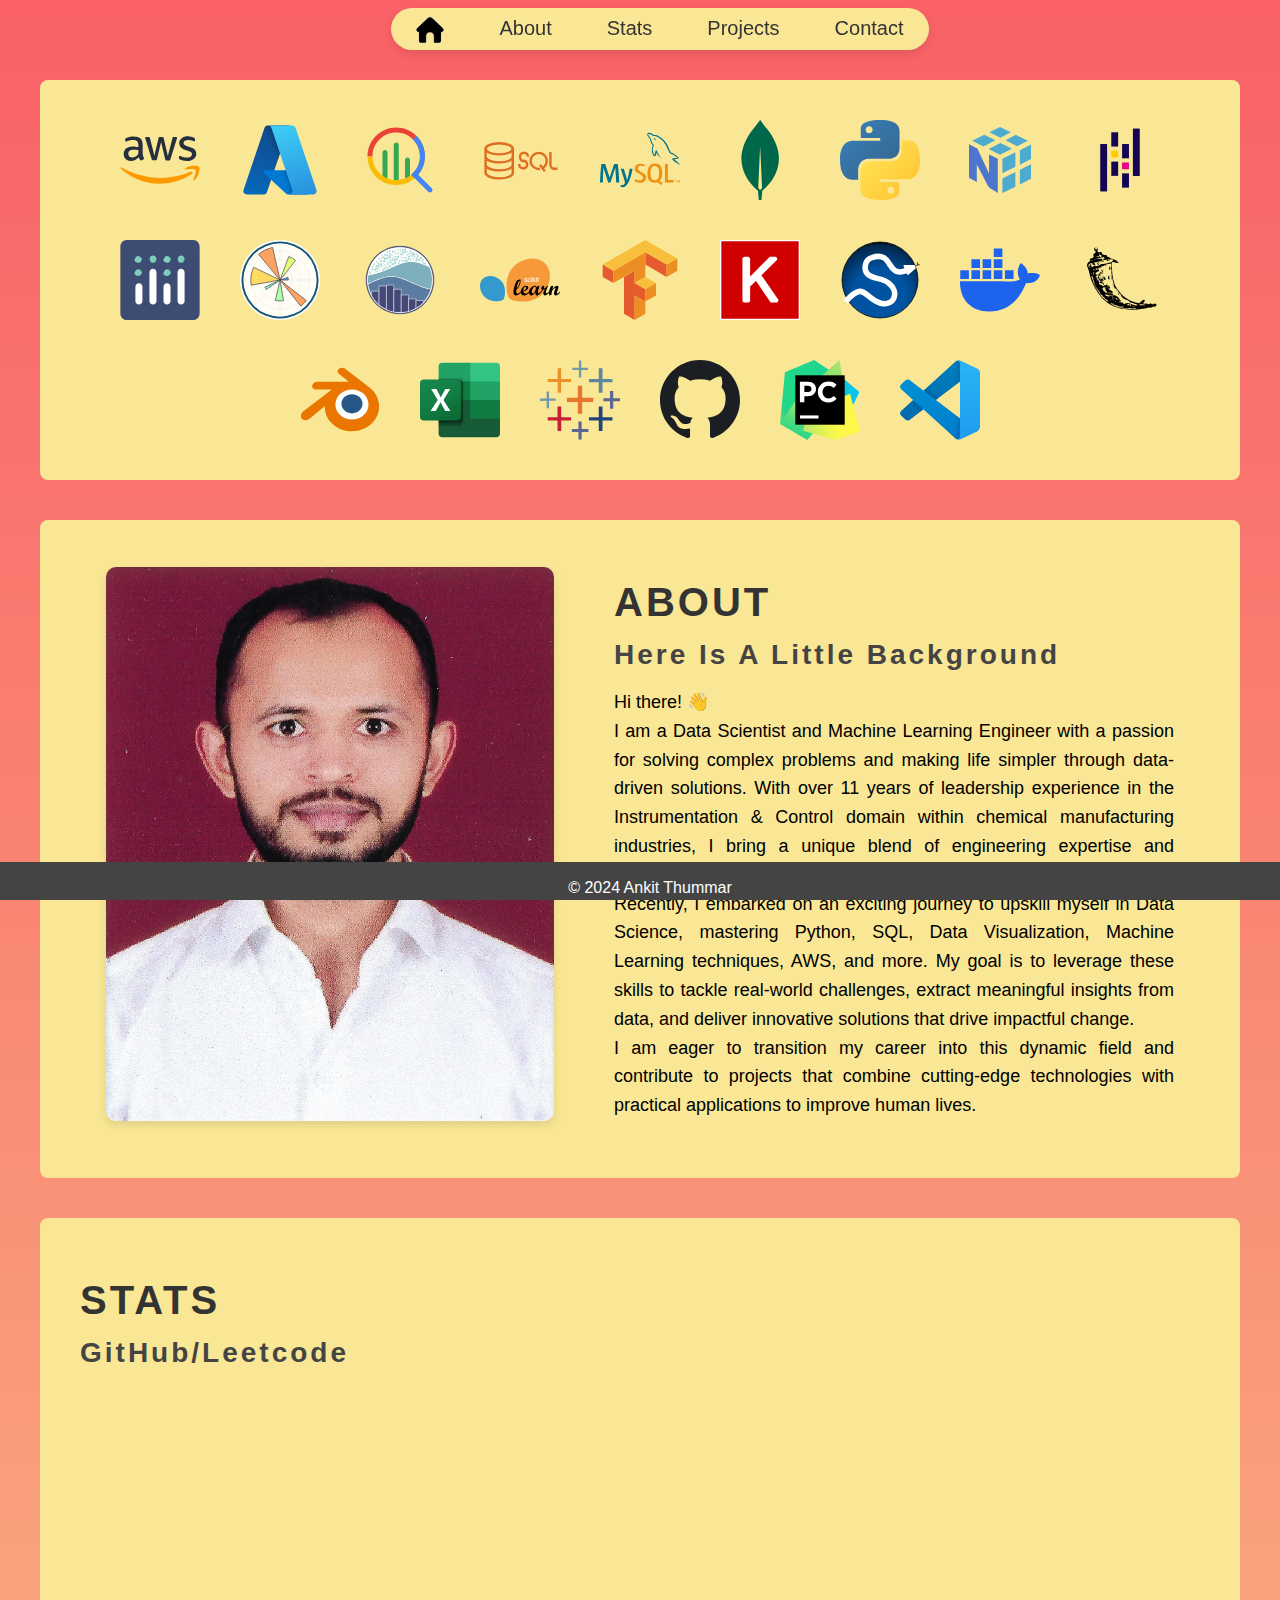
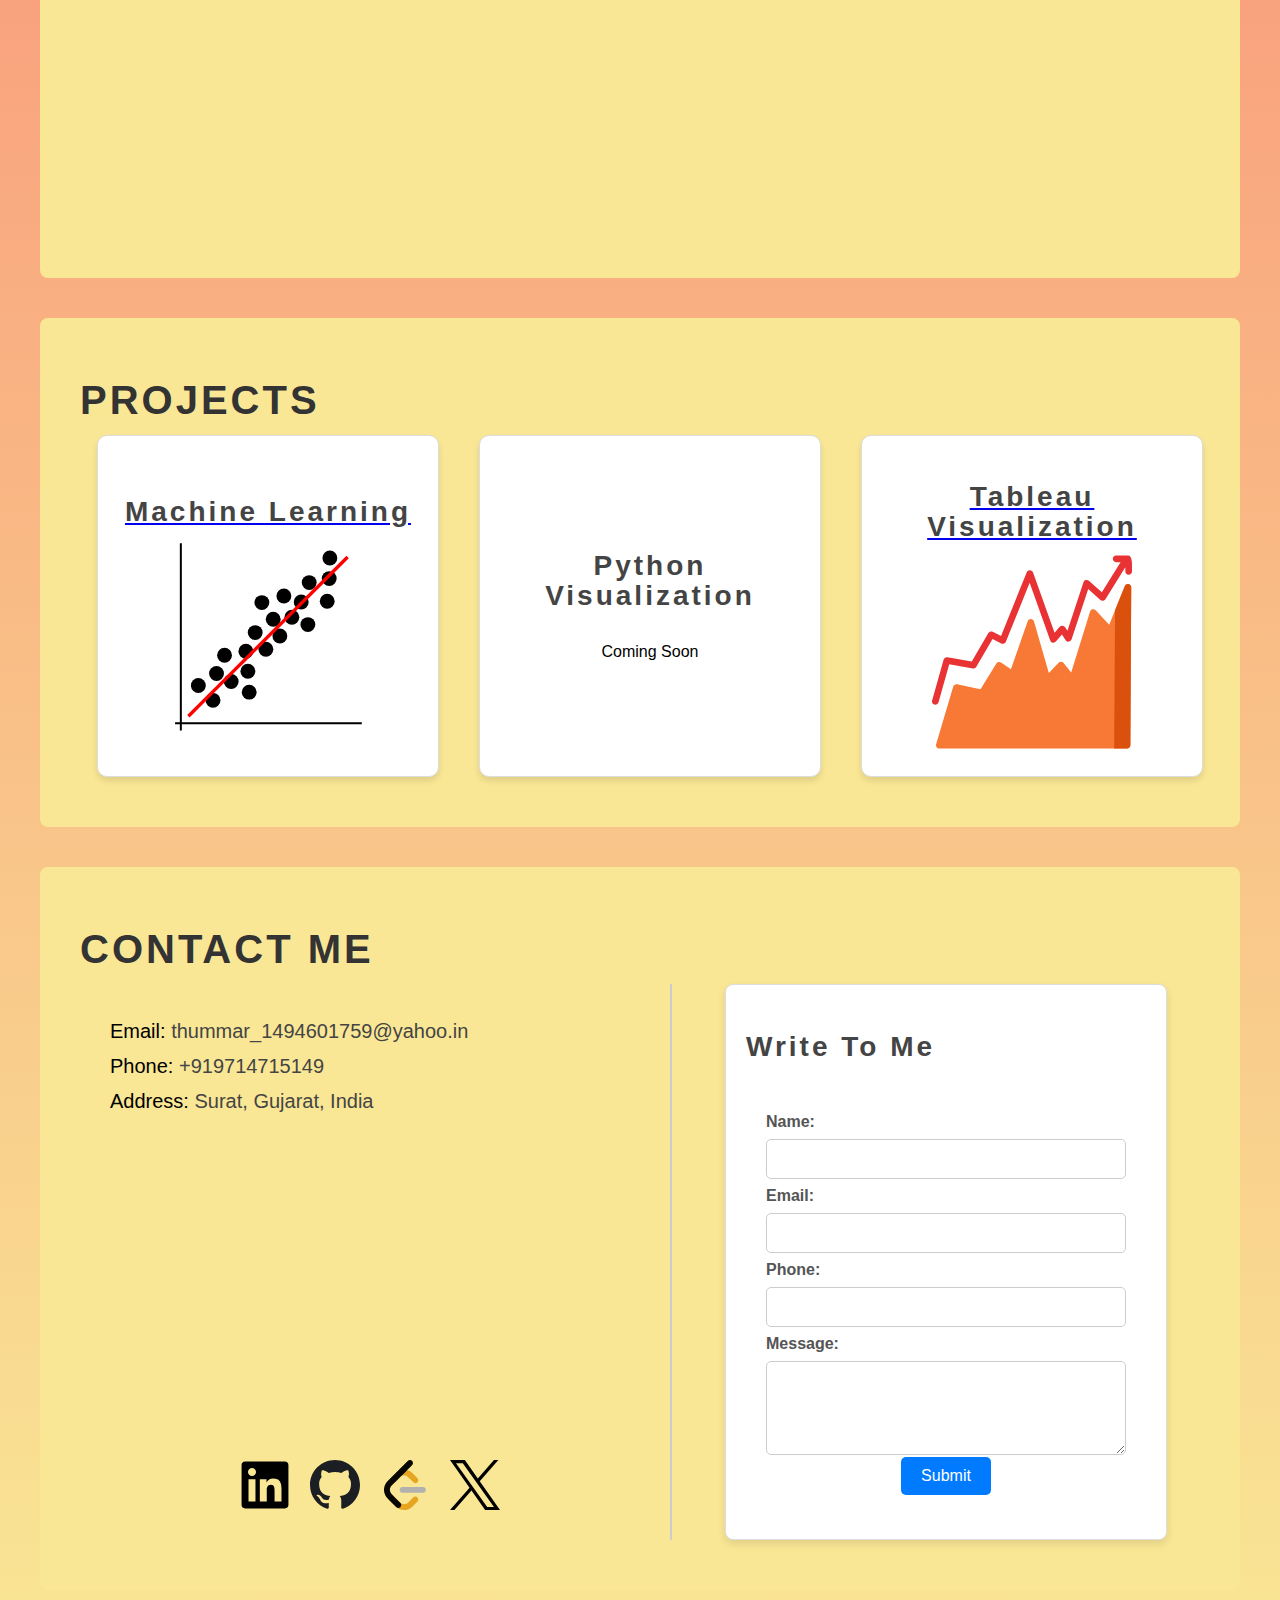
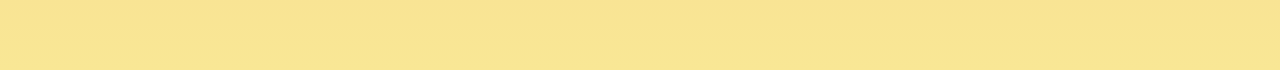
<file: index.html>
<!DOCTYPE html>
<html lang="en">
    <head>
        <meta charset="UTF-8">
        <meta name="viewport" content="width=device-width, initial-scale=1.0">
        <title>Ankit's Portfolio</title>
        <link rel="stylesheet" href="style.css">
    </head>
    <body>
        <header>
            <nav class="navbar">
                <ul class="nav-links">
                    <li class="nav-item"> <a href="#home-section" id="home-link"> <img src="assets/home-icon.svg" alt="Home" class="nav-icon"></a></li>
                    <li class="nav-item"> <a href="#about-section" id="about-link">About</a></li>
                    <li class="nav-item"> <a href="#stats-section" id="stats-link">Stats</a></li>
                    <li class="nav-item"> <a href="#project-section" id="projects-link">Projects</a></li>
                    <li class="nav-item"> <a href="#contact-section" id="contact-link">Contact</a></li>
                </ul>
            </nav>
        </header>
        <main>
            <!-- Home Section-->
            <section id="home-section">
                <div class="skills-container">
                        <img src="assets/aws.svg"       alt="AWS"       class="skill-icon">
                        <img src="assets/azure.svg"     alt="AWS"       class="skill-icon">
                        <img src="assets/bigquery.svg"  alt="BigQuery"  class="skill-icon">
                        <img src="assets/sql.svg"       alt="SQL"       class="skill-icon">
                        <img src="assets/mysql.svg"     alt="MySQL"     class="skill-icon">
                        <img src="assets/mongodb.svg"   alt="MySQL"     class="skill-icon">
                        <img src="assets/python.svg"    alt="Python"    class="skill-icon">
                        <img src="assets/numpy.svg"     alt="NumPy"     class="skill-icon">
                        <img src="assets/pandas.svg"    alt="Pandas"    class="skill-icon">
                        <img src="assets/plotly.svg"    alt="Plotly"    class="skill-icon">
                        <img src="assets/matplotlib.svg"alt="Matplotlib"class="skill-icon">
                        <img src="assets/seaborn.svg"   alt="Seaborn"   class="skill-icon">
                        <img src="assets/scikit-learn.svg" alt="SciKit Learn" class="skill-icon">
                        <img src="assets/tensorflow.svg" alt="Tensorflow" class="skill-icon">
                        <img src="assets/keras.svg" alt="Keras" class="skill-icon">
                        <img src="assets/scipy.svg"     alt="SciPy"     class="skill-icon">
                        <img src="assets/docker.svg"    alt="Docker"    class="skill-icon">
                        <img src="assets/flask.svg"     alt="Flask"     class="skill-icon">
                        <img src="assets/blender.svg"   alt="Blender"   class="skill-icon">
                        <img src="assets/excel.svg"     alt="Excel"     class="skill-icon">
                        <img src="assets/tableau.svg"   alt="Tableau"   class="skill-icon">
                        <img src="assets/github.svg"    alt="GitHub"    class="skill-icon">
                        <img src="assets/pycharm.svg"   alt="PyCharm"   class="skill-icon">
                        <img src="assets/vscode.svg"    alt="VS Code"   class="skill-icon">
                </div>
            </section>
            <!-- About Section -->
            <section id="about-section">
                <div class="about-container">
                    <div class="about-photo">
                        <img src="assets/ankit.jpg" alt="Ankit Thummar">
                    </div>
                    <div class="about-text">
                        <h1>About</h1>
                        <h2>Here is a little background</h2>
                        <p>
                            Hi there! 👋<br>
                            I am a Data Scientist and Machine Learning Engineer with a passion for solving complex problems and making life simpler through data-driven solutions. With over 11 years of leadership experience in the Instrumentation & Control domain within chemical manufacturing industries, I bring a unique blend of engineering expertise and analytical thinking to the field of data science.<br>
                            Recently, I embarked on an exciting journey to upskill myself in Data Science, mastering Python, SQL, Data Visualization, Machine Learning techniques, AWS, and more. My goal is to leverage these skills to tackle real-world challenges, extract meaningful insights from data, and deliver innovative solutions that drive impactful change.<br>
                            I am eager to transition my career into this dynamic field and contribute to projects that combine cutting-edge technologies with practical applications to improve human lives.<br>
                        </p>
                    </div>
                </div>
            </section>
            <!-- Stats Section-->
            <section id="stats-section">
                <h1>Stats</h1>
                <h2>GitHub/Leetcode</h2>
                <div class="stats-container">
                    <div class="github-card">
                        <iframe
                          src="https://github-readme-stats.vercel.app/api?username=MathRunner7&show_icons=true&theme=white"
                          loading="lazy"
                          class="card-frame">
                        </iframe>
                    </div>
                    <div class="leetcode-card">
                        <iframe
                          src="https://leetcard.jacoblin.cool/mathrunner7?theme=light&font=ABeeZee"
                          loading="lazy"
                          class="card-frame">
                        </iframe>
                    </div>
                    <div class="github-card">
                        <!-- src="https://github-readme-streak-stats-liart-rho.vercel.app?user=MathRunner7&theme=white&date_format=j%20M%5B%20Y%5D" -->
                        <iframe
                          src = "https://streak-stats.demolab.com?user=MathRunner7&theme=transparent&border_radius=8&date_format=j%20M%5B%20Y%5D"
                          loading="lazy"
                          class="card-frame">
                        </iframe>
                    </div>
                    <div class="leetcode-card">
                        <iframe
                          src="https://leetcode-badge-showcase.vercel.app/api?username=mathrunner7&theme=light&border=border&animated=true"
                          loading="lazy"
                          class="card-frame">
                        </iframe>
                    </div>
                </div>
            </section>
            <!-- Project Section -->
            <section id="project-section">
                <h1>Projects</h1>
                <div class="project-container">
                    <a href="projects.html">
                        <div class="project-card">
                            <h2>Machine Learning</h2>
                            <div class="image-carousel">
                                <img src="assets/ml1.svg" alt="Image 1" class="carousel-image">
                                <img src="assets/ml2.svg" alt="Image 2" class="carousel-image">
                                <img src="assets/ml3.svg" alt="Image 3" class="carousel-image">
                                <img src="assets/ml4.svg" alt="Image 3" class="carousel-image">
                                <img src="assets/ml5.svg" alt="Image 3" class="carousel-image">
                                <img src="assets/ml6.svg" alt="Image 3" class="carousel-image">
                                <img src="assets/ml7.svg" alt="Image 3" class="carousel-image">
                                <img src="assets/ml8.svg" alt="Image 3" class="carousel-image">
                            </div>
                        </div>
                    </a>
                    <div class="project-card">
                        <h2>Python Visualization</h2>
                        <p>Coming Soon</p>
                    </div>
                    <a href="tableau.html">
                        <div class="project-card">
                            <h2>Tableau Visualization</h2>
                            <div class="image-carousel">
                                <img src="assets/1.svg" alt="Image 1" class="carousel-image">
                                <img src="assets/2.svg" alt="Image 2" class="carousel-image">
                                <img src="assets/3.svg" alt="Image 3" class="carousel-image">
                                <img src="assets/4.svg" alt="Image 3" class="carousel-image">
                                <img src="assets/5.svg" alt="Image 3" class="carousel-image">
                                <img src="assets/6.svg" alt="Image 3" class="carousel-image">
                                <img src="assets/7.svg" alt="Image 3" class="carousel-image">
                                <img src="assets/8.svg" alt="Image 3" class="carousel-image">
                            </div>
                        </div>
                    </a>
                </div>
            </section>
            <!-- Contact Section -->
            <section id="contact-section">
                <h1>Contact Me</h1>
                <div class="contact-container">
                    <!-- Left Column: Email/Phone and Social Media Links -->
                    <div class="contact-left">
                        <div class="contact-info">
                            <p>Email: <a href="mailto:thummar_1494601759@yahoo.in">thummar_1494601759@yahoo.in</a></p>
                            <p>Phone: <a href="tel:+919714715149">+919714715149</a></p>
                            <p>Address: <a>Surat, Gujarat, India</a></p>
                            <iframe src="https://www.google.com/maps/embed?pb=!1m18!1m12!1m3!1d119066.54586605188!2d72.73989457680729!3d21.15918020354196!2m3!1f0!2f0!3f0!3m2!1i1024!2i768!4f13.1!3m3!1m2!1s0x3be04e59411d1563%3A0xfe4558290938b042!2sSurat%2C%20Gujarat!5e0!3m2!1sen!2sin!4v1734096403742!5m2!1sen!2sin"
                                    width=100% height="350" style="border:0;" allowfullscreen="" loading="lazy"
                                    referrerpolicy="no-referrer-when-downgrade"
                                    class="map-frame">
                            </iframe>
                        </div>
                        <div class="contact-social">
                            <a href="https://www.linkedin.com/in/mathrunner7" target="_blank">
                                <img src="assets/linkedin1.svg" alt="LinkedIn" class="icon">
                            </a>
                            <a href="https://github.com/MathRunner7" target="_blank">
                                <img src="assets/github.svg" alt="GitHub" class="icon">
                            </a>
                            <a href="https://leetcode.com/MathRunner7" target="_blank">
                                <img src="assets/leetcode.svg" alt="Leetcode" class="icon">
                            </a>
                            <a href="https://x.com/MathRunner7" target="_blank">
                                <img src="assets/x_com.svg" alt="X.com" class="icon">
                            </a>
                        </div>
                    </div>
                    <!-- Right Column: Form -->
                        <div class="contact-form">
                            <h2>Write to Me</h2>

                            <form id="contact-form">
                                <label for="name">Name:</label>
                                <input type="text" id="name" name="entry.2005620554" required>

                                <label for="email">Email:</label>
                                <input type="email" id="email" name="entry.1045781291" required>

                                <label for="phone">Phone:</label>
                                <input type="tel" id="phone" name="entry.1166974658" required>

                                <label for="message">Message:</label>
                                <textarea id="message" name="entry.839337160" rows="4" required></textarea>

                                <button type="submit">Submit</button>
                            </form>
                        </div>
                </div>
        </section>
        </main>
        <footer>
            <p>&copy; 2024 Ankit Thummar</p>
        </footer>
    <!-- Include JavaScript -->
    <script src="script.js"></script>
    </body>
</html>
</file>
<file: style.css>
/*====================================================================*/
/* Commonly used variable */
color_combinations{
https://webflow.com/blog/best-color-combinations
Blue, Pastel Pink: #2F3C7E, #FBEAEB;
Dark charcoal, Bright yellow: #101820, #FEE715;
Light Red, Yellow: #F96167, #F9E795;
Cherry red, Off-white: #990011, #FCF6F5;
Baby blue, White: #8AAAE5, #FFFFFF;
Dark blue, Light blue: #00246B, #CADCFC;
Sky blue, Bubblegum pink: #89ABE3, #EA738D;
Cherry red, Bubblegum pink: #CC313D, #F7C5CC;
Forest green, Moss green: #2C5F2D, #97BC62;
Midnight blue, Royal blue, Burgundy red: #1E2761, #408EC6, #7A2048;
Terracotta red, Light beige, Muted teal: #B85042, #E7E8D1, #A7BEAE;
Pastel olive green, Salmon pink: #A1BE95, #F98866;
Deep periwinkle, Soft lilac: #735DA5, #D3C5E5;
Salmon pink, Soft peach: #F98866, #FFF2D7;
Seafoam green, Light blue: #C4DFE6, #66A5AD;
Teal, Light green: #20948B, #6AB187;
Dark green, Light gray: #31473A, #EDF4F2;
Cranberry red, Bubblegum: #F52549, #FA6775;
Deep blue, Orange-red, Yellow-orange: #375E97, #FB6542, #FFBB00;
Mauve, Dusty rose, Soft blue-gray: #962E2A, #E3867D, #CEE6F2;
Dark reddish brown, Taupe, Light peachy brown: #330000, #73605B, #D09683;
Dark navy blue, Bright scarlet red, Light lemon yellow: #5031F, #CB0000, #E4EA8C;
Teal blue, Light blue, Light gray: #1995AD, #A1D6E2, #F1F1F2;
Deep navy blue, Bright red, Pale pink: #002C54, #C5001A, #FDF6F6;
Dark chestnut brown, Burnt sienna, Soft cream: #46211A, #A43820, #F1D3B2;
Dark charcoal, Deep rust, Sky blue: #2A3132, #763626, #90AFC5
}
:root {
    --primary: #F96167; #20948B;
    --secondary: #F9E795; #6AB187;
    --background_color: linear-gradient(to bottom, var(--primary) 0%, var(--secondary) 100%);
    --button_color: #FFD479; /* Color for all buttons */
    --section_background: var(--secondary);
    --navbar_background: var(--secondary);
    --header_color: var(--background_color);
    --footer_color: #444;
    --gray0: #000; /* Medium Grey */
    --gray1: #111; /* Medium Grey */
    --gray2: #222; /* Medium Grey */
    --gray3: #333; /* Medium Grey */
    --gray4: #444; /* Medium Grey */
    --gray5: #555; /* Medium Grey */
    --gray6: #666; /* Medium Grey */
    --gray7: #777; /* Medium Grey */
    --gray8: #888; /* Medium Grey */
    --gray9: #999; /* Medium Grey */
}
/*====================================================================*/
/* Global Configuration */
html {
    scroll-behavior: smooth;
    scroll-padding-top: 0.1%;
}
/* Body Configuration */
body {
    background: var(--background_color);
    color: #000000; /* Adjust text to be readable */
    font-family: 'Arial', sans-serif; /* Customize typography */
    font-size: 16px;
    line-height: 30px;
    text-align: justify;
    overflow-x: hidden;
    margin: 0;
    padding: 0;
}
/* h1 Styling */
body h1 {
    font-size: 40px; /* Adjust for your design */
    text-transform: uppercase; /* Makes all text uppercase */
    font-weight: bold; /* Optional for emphasis */
    color: #333; /* Adjust as needed */
    letter-spacing: 3px;
    margin-bottom: 10px;
}
/* h2 Styling */
body h2 {
    font-size: 28px; /* Slightly smaller than h1 */
    text-transform: capitalize; /* Title case: capitalizes the first letter of each word */
    font-weight: bold; /* Optional */
    color: #444; /* Slightly lighter than h1 */
    letter-spacing: 3px;
    margin-bottom: 10px;
}
/* h3 Styling */
body h3 {
    font-size: 22px; /* Smaller than h2 */
    text-transform: capitalize; /* Title case or change to 'none' for sentence case */
    font-weight: normal; /* Optional, for less emphasis */
    color: #555; /* Lighter shade */
    letter-spacing: 3px;
    margin-bottom: 10px;
}
/*====================================================================*/
/* Header configuration */
header {
    background-color: var(--header_color);
    padding: 20px;
    height: 2vh;
    width: 100%;
    position: fixed;
    display: flex;
    align-items: center;
    z-index: 999;
    top: 0px;
}
/* Main configuration */
main {
    margin: 20px;
    padding: 20px;
}
/* Footer configuration */
footer {
    background-color: var(--footer_color);
    color: white;
    width: 100%;
    height: 2vh;
    text-align: center;
    line-height: 0vh;
    padding: 10px;
    position: fixed;
    bottom: 0;
}
/*====================================================================*/
/* Navigation section styling */
.navbar {
    display: flex;
    align-items: center;
    justify-content: center;
    background-color: var(--navbar_background);
    padding: 5px;
    border-radius: 50px;
    box-shadow: 0 4px 10px rgba(0, 0, 0, 0.1);
    width: fit-content;
    margin: 1px auto;
}
/* Navigation Links */
.nav-links {
    display: flex;
    list-style: none;
    padding: 0;
    margin: 0;
    gap: 15px;
}
.nav-item a {
    text-decoration: none;
    padding: 10px 20px;
    border-radius: 30px;
    color: #333;
    font-weight: 500;
    font-size: 20px;
    transition: all 0.2s ease;
}
/* Icon-specific styles */
.nav-icon {
    width: 28px; /* Adjust size */
    height: 28px;
    vertical-align: middle; /* Aligns the icon properly */
    transition: transform 0.3s; /* Smooth hover effect */
}
.nav-icon:hover {
    transform: scale(1.5); /* Slight zoom on hover */

}
/* Hover Effect */
.nav-item a:hover {
    background-color: #8f8f8f;

}
/*====================================================================*/
/* Home Section Styles */
#home-section {
    background-color: var(--section_background);
    border-radius: 8px;
    position: relative;
    padding: 40px;
    margin: 40px auto;
    max-width: 1200px;
    min-height: 200px;
    overflow: hidden;
}
/* Skills Container */
.skills-container {
    display: flex;
    flex-wrap: wrap; /* Icons wrap if container width is exceeded */
    justify-content: center; /* Center align the icons */
    gap: 40px; /* Spacing to prevent overlaps */
    padding: 0px; /* Add padding for space to float */
    position: relative; /* Necessary for floating animations */
    width: 100%;
    height: 100%;
}
/* Skill Icons */
.skill-icon {
    width: 80px; /* Icon size */
    height: 80px; /* Maintain aspect ratio */
    animation: bubble-move 6s ease-in-out infinite; /* Floating effect */
    transition: transform 0.3s;
    position: relative;
    top: calc(10% + 300px * random()); /* Random starting positions */
    left: calc(10% + 1000px * random()); /* Random starting positions */
}
/* Randomize Animation Delay */
.skill-icon:nth-child(1) { animation-delay: 0.99s; }
.skill-icon:nth-child(2) { animation-delay: 0.22s; }
.skill-icon:nth-child(3) { animation-delay: 0.49s; }
.skill-icon:nth-child(4) { animation-delay: 0.08s; }
.skill-icon:nth-child(5) { animation-delay: 0.87s; }
.skill-icon:nth-child(6) { animation-delay: 0.25s; }
.skill-icon:nth-child(7) { animation-delay: 0.54s; }
.skill-icon:nth-child(8) { animation-delay: 0.95s; }
.skill-icon:nth-child(9) { animation-delay: 0.79s; }
.skill-icon:nth-child(10) { animation-delay: 0.66s; }
.skill-icon:nth-child(11) { animation-delay: 0.38s; }
.skill-icon:nth-child(12) { animation-delay: 0.81s; }
.skill-icon:nth-child(13) { animation-delay: 0.02s; }
.skill-icon:nth-child(14) { animation-delay: 0.93s; }
.skill-icon:nth-child(15) { animation-delay: 0.09s; }
.skill-icon:nth-child(16) { animation-delay: 0.20s; }
.skill-icon:nth-child(17) { animation-delay: 0.49s; }
.skill-icon:nth-child(18) { animation-delay: 0.01s; }
.skill-icon:nth-child(19) { animation-delay: 0.18s; }
.skill-icon:nth-child(20) { animation-delay: 0.25s; }
.skill-icon:nth-child(21) { animation-delay: 0.59s; }
.skill-icon:nth-child(22) { animation-delay: 0.71s; }
.skill-icon:nth-child(23) { animation-delay: 0.37s; }
.skill-icon:nth-child(24) { animation-delay: 0.59s; }
.skill-icon:nth-child(25) { animation-delay: 0.21s; }
.skill-icon:nth-child(26) { animation-delay: 0.62s; }
.skill-icon:nth-child(27) { animation-delay: 0.97s; }
.skill-icon:nth-child(28) { animation-delay: 0.46s; }
.skill-icon:nth-child(29) { animation-delay: 0.07s; }
/* Bubble Animation */
@keyframes bubble-move {
    0% { transform: translate(0, 0); }
    10% { transform: translate(10px, -20px); }
    20% { transform: translate(-15px, 11px); }
    30% { transform: translate(20px, 10px); }
    40% { transform: translate(-1px, 5px); }
    50% { transform: translate(-5px, -15px); }
    60% { transform: translate(20px, -10px); }
    70% { transform: translate(10px, -25px); }
    80% { transform: translate(-15px, -20px); }
    90% { transform: translate(20px, -20px); }
    100% { transform: translate(0, 0); }
}
/*====================================================================*/
/* Stats Section Styling */
/* Style the leetcode-status section */
#stats-section {
    background-color: var(--section_background);
    border-radius: 8px;
    position: relative;
    padding: 40px;
    margin: 40px auto;
    max-width: 1200px;
    min-height: 200px;
    overflow: hidden;
}
.stats-container{
    display: flex; /* Ensures the photo and text are side by side */
    flex-wrap: wrap; /* Icons wrap if container width is exceeded */
    flex-direction: row; /* Aligns items in a horizontal row */
    justify-content: center; /* Adds space between photo and text */
    align-items: center; /* Vertically centers items */
    gap: 40px; /* Spacing to prevent overlaps */
    padding: 0px; /* Add padding for space to float */
    position: relative; /* Necessary for floating animations */
    width: 100%;
    height: 100%;
}
/* Style for individual cards */
.leetcode-card,
 .github-card {
  max-width: 800px;
  min-width: 500px;
  border-radius: 10px; /* Rounded corners */
  overflow: hidden; /* Ensures iframe doesn't overflow */
}
/* Style for the iframe */
.card-frame {
  width: 100%;
  height: 200px; /* Adjust height to fit content */
  border: none;
  border-radius: 5px; /* Matches parent border radius */
}
/*====================================================================*/
/* About Section Styling */
#about-section {
    background-color: var(--section_background);
    border-radius: 8px;
    position: relative;
    padding: 40px;
    margin: 40px auto;
    max-width: 1200px;
    min-height: 200px;
    overflow: hidden;
}
.about-container{
    display: flex; /* Ensures the photo and text are side by side */
    flex-wrap: wrap; /* Icons wrap if container width is exceeded */
    flex-direction: row; /* Aligns items in a horizontal row */
    justify-content: center; /* Adds space between photo and text */
    align-items: center; /* Vertically centers items */
    gap: 40px; /* Spacing to prevent overlaps */
    padding: 0px; /* Add padding for space to float */
    position: relative; /* Necessary for floating animations */
    width: 100%;
    height: 100%;
}
/* Photo on the left */
.about-photo {
    flex: 0 0 40%; /* Makes the photo take up 1 part of the space */
    text-align: center; /* Center-aligns the photo inside its container */
}
.about-photo img {
    max-width: 100%; /* Ensures the image doesn't overflow */
    height: auto; /* Maintains aspect ratio */
    border-radius: 10px; /* Rounded corners */
    box-shadow: 0 4px 10px rgba(0, 0, 0, 0.1); /* Subtle shadow */
}
/* Text on the right */
.about-text {
    flex: 0 0 50%; /* Makes the text take up 1 part of the space */
    margin-left: 20px; /* Adds space between the photo and text */
    text-align: justify; /* Justifies text para */
}
.about-text p {
    font-size: 18px;
    line-height: 1.6    ;
}
/*====================================================================*/
/* Projects Section Styles */
#project-section {
    background-color: var(--section_background);
    border-radius: 8px;
    position: relative;
    padding: 40px;
    margin: 40px auto;
    max-width: 1200px;
    min-height: 200px;
    overflow: hidden;
}
/* Container for Cards */
.project-container{
    display: flex; /* Ensures the photo and text are side by side */
    flex-wrap: wrap; /* Icons wrap if container width is exceeded */
    flex-direction: row; /* Aligns items in a horizontal row */
    justify-content: center; /* Adds space between photo and text */
    align-items: center; /* Vertically centers items */
    gap: 40px; /* Spacing to prevent overlaps */
    padding: 10px; /* Add padding for space to float */
    position: relative; /* Necessary for floating animations */
    width: 100%;
    height: 100%;
}
/* Individual Project Card */
.project-card {
    background-color: #ffffff; /* White background for cards */
    border: 1px solid #ddd; /* Subtle border */
    border-radius: 10px; /* Rounded corners */
    box-shadow: 0 4px 6px rgba(0, 0, 0, 0.1); /* Light shadow */
    padding: 20px;
    width: 300px; /* Fixed width */
    height: 300px; /* Make the card square */
    text-align: center;
    transition: transform 0.3s, box-shadow 0.3s; /* Smooth hover effects */
    display: flex; /* Flexbox for aligning content */
    flex-direction: column;
    justify-content: center; /* Center content vertically */
    align-items: center; /* Center content horizontally */
}
/* Hover Effect */
.project-card:hover {
    transform: translateY(-5px); /* Lift effect on hover */
    box-shadow: 0 6px 12px rgba(0, 0, 0, 0.2); /* Enhanced shadow */
}
/* Image Carousel */
.image-carousel {
    position: relative;
    width: 200px;
    height: 200px;
    overflow: hidden; /* Hide overflowing images */
    border-radius: 10px; /* Rounded corners for the carousel */
    display: flex;
    justify-content: center; /* Center the images horizontally */
    align-items: center; /* Center the images vertically */
}
.carousel-image {
    width: 100%;
    height: auto;
    object-fit: contain; /* Ensure images fill the carousel area */
    transition: opacity 1s ease; /* Smooth fade effect */
    opacity: 0; /* Initially hidden */
    position: absolute;
}
.carousel-image.active {
    opacity: 1; /* Show active image */

}
/* Styles for Tableau Project Thumbnail */
.tableau-thumbnail {
    width: 100%;
    height: auto;
    border-radius: 8px;
    box-shadow: 0 4px 8px rgba(0, 0, 0, 0.1);
    transition: transform 0.3s;
}
.tableau-thumbnail:hover {

    transform: scale(1.05);
}

/*====================================================================*/
#contact-section {
    background-color: var(--section_background);
    border-radius: 8px;
    position: relative;
    padding: 40px;
    margin: 40px auto;
    max-width: 1200px;
    min-height: 200px;
    overflow: hidden;
}
/* Overall Container */
.contact-container {
    display: flex; /* Ensures the photo and text are side by side */
    flex-wrap: wrap; /* Icons wrap if container width is exceeded */
    flex-direction: row; /* Aligns items in a horizontal row */
    justify-content: center; /* Adds space between photo and text */
    align-items: stretch; /* Vertically centers items */
    gap: 10px; /* Spacing to prevent overlaps */
    padding: 10px; /* Add padding for space to float */
    position: relative; /* Necessary for floating animations */
    width: 100%;
    height: 100%;
}
/* Left Column (40%) */
.contact-left {
    flex: 0 0 50%;
    display: flex;
    flex-direction: column;
    justify-content: space-between;
    gap: 20px; /* Add space between email/phone and social links */
    padding-right: 20px; /* Add some space from the separator */
    border-right: 2px solid #ccc; /* Add the vertical separator line */
}
.contact-info {
    font-size: 20px;
    padding: 20px;
    line-height: 15px;
    }
.contact-info a {
    color: #444; /* Highlight links with blue color */
    text-decoration: none;
}
.contact-info a:hover {

    text-decoration: underline;
}
.contact-social {
    display: flex;
    flex-wrap: wrap; /* Icons wrap if container width is exceeded */
    flex-direction: row; /* Aligns items in a horizontal row */
    justify-content: center; /* Centers the icons */
    padding: 20px;
    gap: 20px; /* Space between icons */
}
.contact-social a {

    text-decoration: none;
}
.icon {
    width: 50px;
    height: 50px;
    cursor: pointer;
    transition: transform 0.3s ease; /* Smooth hover effect */
}
.icon:hover {

    transform: scale(1.5); /* Enlarge icon on hover */
}
/* Map Frame Styling */
.map-frame {
    margin-top: 20px; /* Add spacing from address */
    border: 2px solid #ddd; /* Border around the map */
    border-radius: 10px; /* Optional rounded corners */
    overflow: hidden; /* Ensures the map stays within the border */
    height: 250px; /* Fixed height for square frame */
}
/* Right Column */
.contact-form {
    flex: 0 0 50%;
    display: flex;
    flex-direction: column; /* Stack elements vertically */
    background-color: #fff; /* Optional background */
    gap: 15px; /* Space between form elements */
    padding: 20px; /* Optional padding */
    border: 1px solid #ddd;
    border-radius: 8px;
    box-shadow: 0 4px 8px rgba(0, 0, 0, 0.1);
    margin: 0 auto; /* Optional: Center the form horizontally */
    max-width: 400px;
    justify-content: center;
}
.contact-form form{
    display: flex;
    flex-direction: column; /* Stack elements vertically */
    gap: 2px; /* Space between form elements */
    padding: 20px; /* Optional padding */
}
.contact-form label {
    font-weight: bold;
    color: #555; /* Label text color */
    display: block;
}
.contact-form input,
.contact-form textarea {
    width: 100%; /* Make inputs stretch to the form width */
    min-width: 100px; /* Optional: Minimum input width */
    padding: 10px; /* Add padding for better UX */
    border: 1px solid #ccc; /* Add a border */
    border-radius: 5px; /* Rounded corners for inputs */
    font-size: 16px; /* Ensure readable text size */
    box-sizing: border-box; /* Ensures padding is included in width calculation */
    color: #333; /* Text color */
    background-color: #fff; /* Background color */
}
.contact-form button {
    width: fit-content; /* Make button fit its content */
    align-self: center; /* Center button horizontally */
    padding: 10px 20px; /* Padding for the button */
    border: none;
    background-color: #007bff; /* Blue background */
    color: white; /* White text */
    font-size: 16px;
    cursor: pointer; /* Pointer cursor for better UX */
    border-radius: 5px; /* Rounded corners for button */
}
.contact-form button:hover {

    background-color: #0056b3;
}

/*====================================================================*/
/* tableau.html */
#vizContainer{
    margin-top: 51px;
    width: 100%;
    height: 100%;
    justify-content: center;
}
</file>
